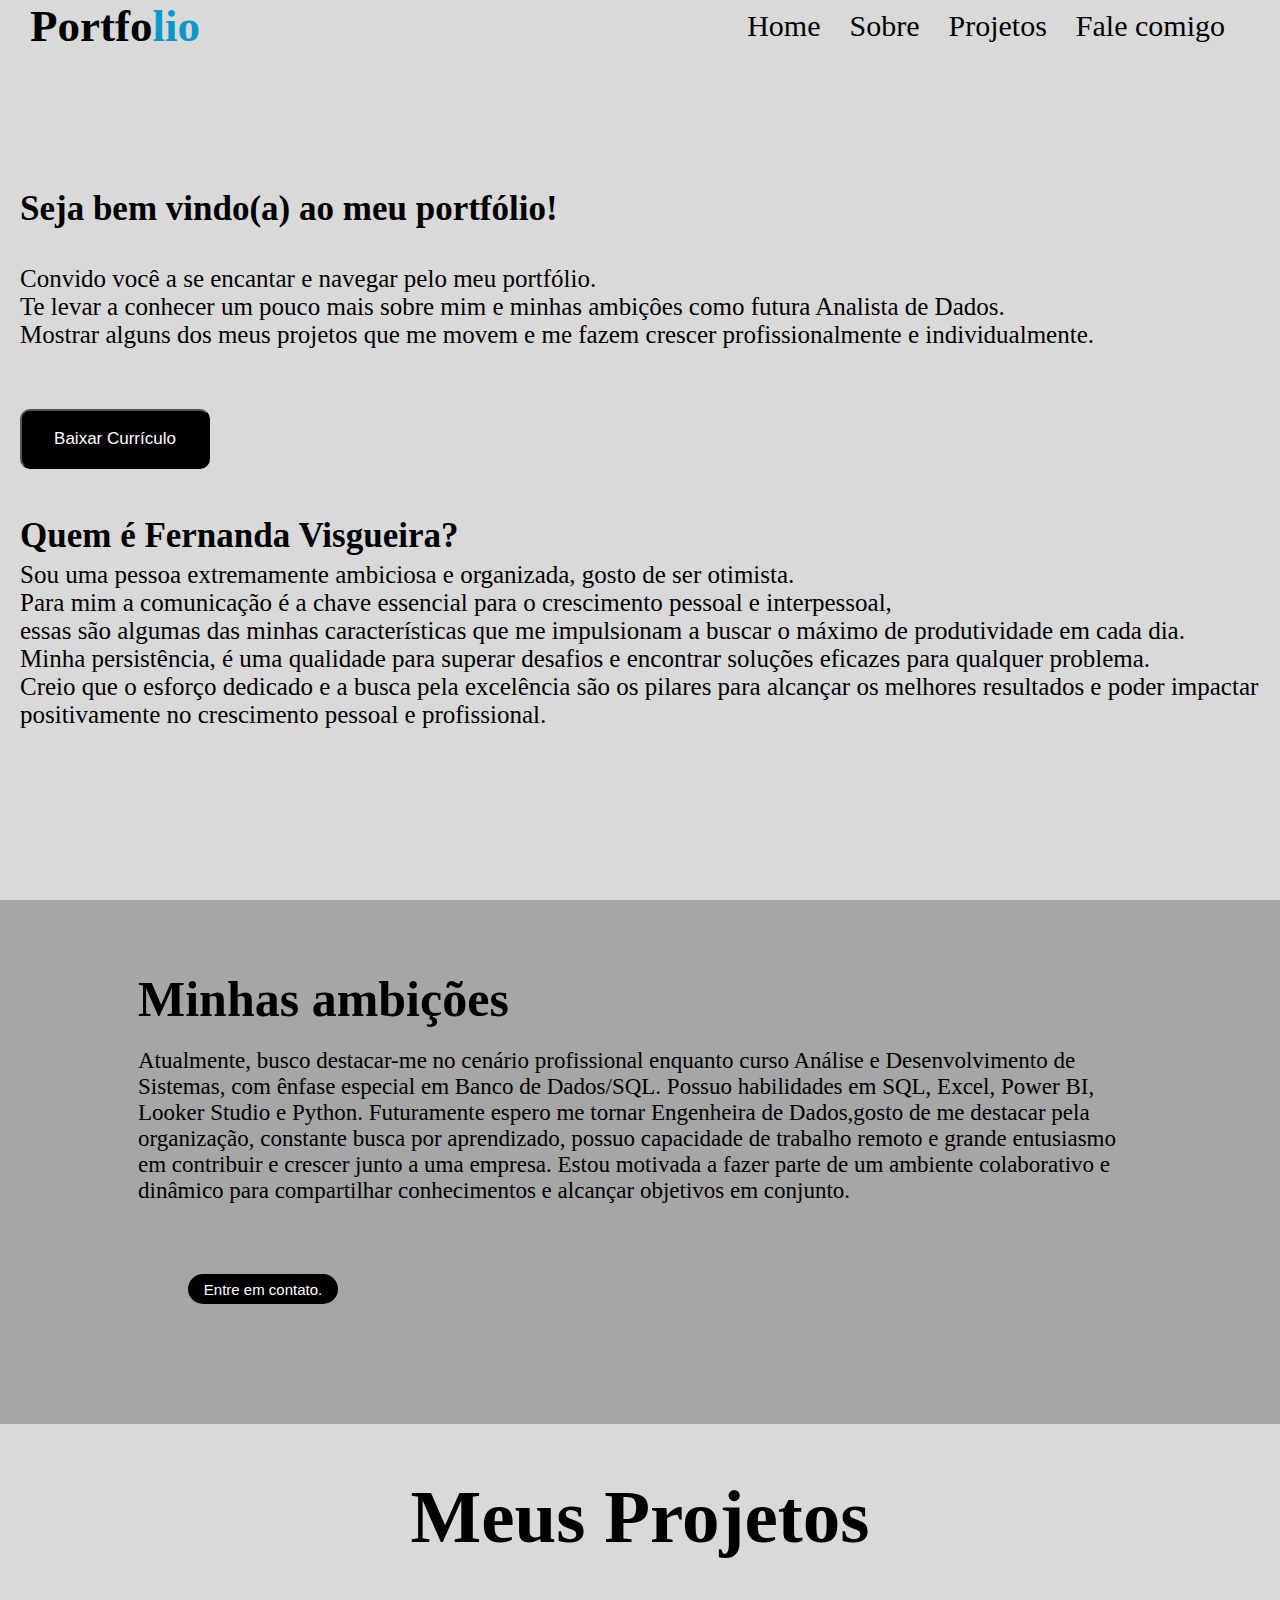
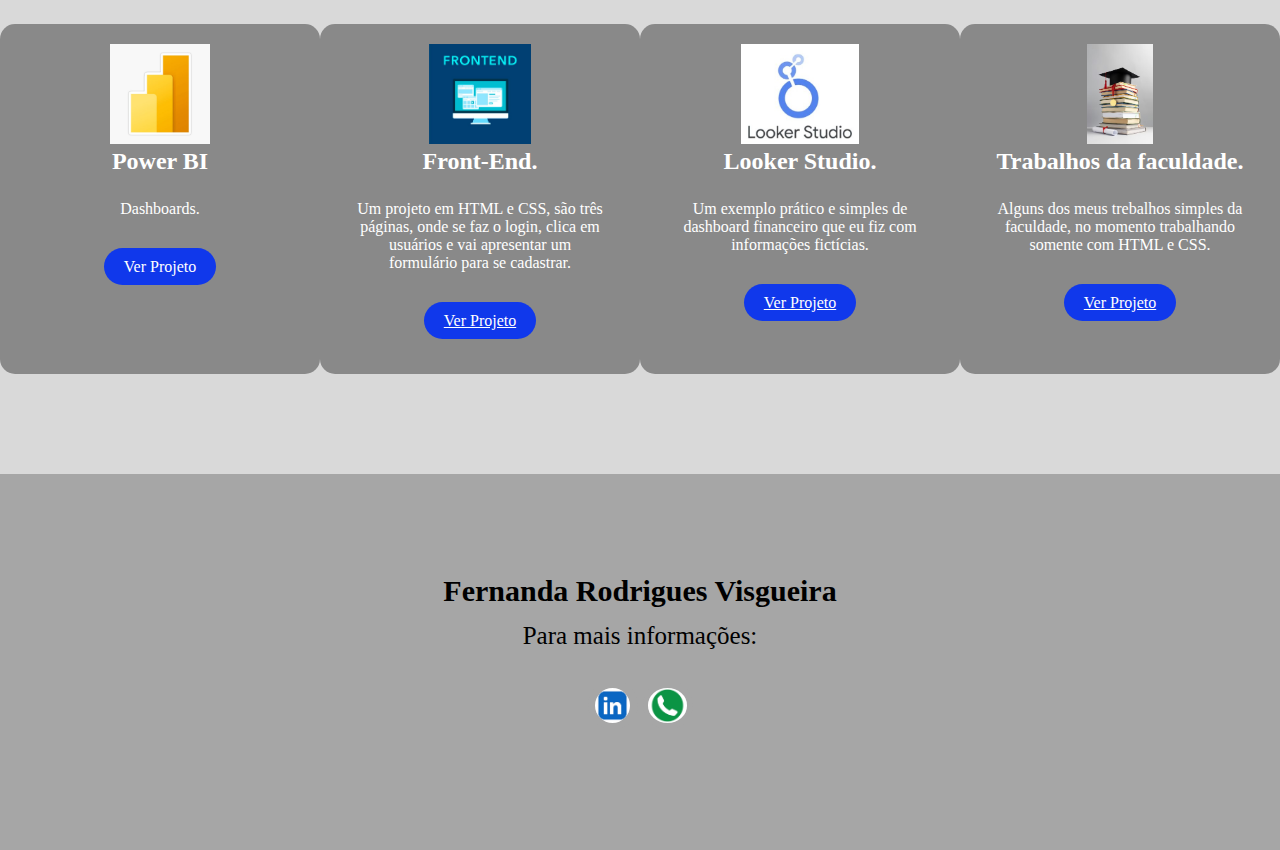
<file: index.html>
<!DOCTYPE html>
<html lang="en">

<head>
    <meta charset="UTF-8">
    <meta name="viewport" content="width=device-width, initial-scale=1.0">
    <link rel="stylesheet" href="./style.css">
    <title>Fernanda Visgueira</title>
</head>

<body>

    <div class="caixa-principal">
        <nav>
            <h2 class="portfolio">Portfo<span>lio</span></h2>
            <ul>
                <li><a>Home</a></li>
                <li><a>Sobre</a></li>
                <li><a>Projetos</a></li>
                <li><a>Fale comigo</a></li>
            </ul>
        </nav>
        <div class="Texto-um">
            <img src="img/FotoPortfolio.png">
        </div>

        <div class="meu-texto">
            <h1>Quem é Fernanda Visgueira?</h1>

            <p>Sou uma pessoa extremamente ambiciosa e organizada, gosto de ser otimista. <br> 
                Para mim a comunicação é a chave essencial para o crescimento pessoal e interpessoal,<br> 
                essas são algumas das minhas características que me impulsionam a buscar o máximo de produtividade em cada dia.<br>
                Minha persistência,  é uma qualidade para superar desafios e encontrar soluções eficazes para qualquer problema.<br>
                Creio que o esforço dedicado e a busca pela excelência são os pilares para alcançar os melhores
                resultados e poder impactar <br>positivamente no crescimento pessoal e profissional.</p>
        </div>

        <div class="apresentacao">
            <h2>Seja bem vindo(a) ao meu portfólio! </h2><br>
            <br>
            <p>Convido você a se encantar e navegar pelo meu portfólio.<br>
            Te levar a conhecer um pouco mais sobre mim e minhas ambiçôes como futura Analista de Dados. <br>
            Mostrar alguns dos meus projetos que me movem e me fazem crescer profissionalmente e
            individualmente.<br></p>
        </div>

        <div class="curriculo">
            <a href="/curriculo/Currículo Fernanda Visgueira .pdf" download="/curriculo/Currículo Fernanda Visgueira .pdf" target="_blank"
                title="Baixar Currículo"><button>Baixar
                    Currículo</button></a>
        </div>

        <div class="gitt">
            <a href="https://github.com/nandaxs" target="_blank">
                <img src="img/git.jpeg"></a>
        </div>
        </h2>
    </div>
    </div>
    </div>
    <div class="meu-nome">
        <h1>Fernanda <span>Rodrigues Visgueira</span></h1>
        
    </div>
    <section>
        <div>
            <h2>Minhas ambições</h2>
            <p>Atualmente, busco destacar-me no cenário profissional enquanto curso Análise e Desenvolvimento de
                Sistemas, com ênfase especial em Banco de Dados/SQL. Possuo habilidades em SQL, Excel, Power BI, Looker Studio e
                Python. Futuramente espero me tornar Engenheira de Dados,gosto de me destacar pela organização, constante busca por aprendizado, possuo capacidade de trabalho
                remoto e grande entusiasmo em contribuir e crescer junto a uma empresa. Estou motivada a fazer parte de
                um ambiente colaborativo e dinâmico para compartilhar conhecimentos e alcançar objetivos em conjunto.
            </p>
            <a href="tel:+5586988149006"><button>Entre em contato.</button></a>
        </div>
    </section>

    <div class="projetos">
        <h2>Meus Projetos</h2>

        <div class="card-projetos">

            <div class="card">
                <img src="img/POWERBI.jpg">
                <h5>Power BI</h5>
                <p>Dashboards.</p>
                <a>Ver Projeto</a>

            </div>

            <div class="card">
                <img src="img/front.jpg">
                <h5>Front-End.</h5>
                <p>Um projeto em HTML e CSS, são três páginas, onde se faz o login, clica em usuários e vai apresentar
                    um formulário para se cadastrar.</p>

                <a href="https://github.com/nandaxs/Site-de-login-e-cadastro" target="_blank" title="Ver Projeto">Ver Projeto</a>

            </div>

            <div class="card">
                <img src="img/looker.jpg">
                <h5>Looker Studio.</h5>
                <p>Um exemplo prático e simples de dashboard financeiro que eu fiz com informações fictícias.</p>

                <a href="https://lookerstudio.google.com/reporting/cb4e64af-451c-41a7-9876-239ae523b8a7" target="_blank"
                    title="Ver Projeto">Ver Projeto</a>
            </div>

            <div class="card">
                <img src="img/imgfaculdade.jpg">
                <h5>Trabalhos da faculdade.</h5>
                <p>Alguns dos meus trebalhos simples da faculdade, no momento trabalhando somente com HTML e CSS.</p>

                <a href="https://github.com/nandaxs/Receita" target="_blank"
                    title="Ver Projeto">Ver Projeto</a>
            </div>

        </div>


    </div>
    <footer>
        <h5>Fernanda Rodrigues Visgueira</h5>
        <p>Para mais informações:</p>
        <div class="social">
            <a href="http://www.linkedin.com/in/fernanda-rogrigues-visgueira-917364248" target="_blank">
                <img src="img/ìcone linkedin.png"></a>

            <a href="tel:+5586988149006">
                <img src="img/ìcone telefone.jpg"></a>

        </div>

        </div>


    </footer>
</body>

</html>
</file>
<file: style.css>
* {
    margin: 0;
    padding: 0;
    box-sizing: border-box;
}

.caixa-principal {
    height: 100vh;
    width: 100%;
    background-size: cover;
    background-position: center;
    background-color:#d9d9d9;
}

.caixa-principal img {
    height: 300px;
    border-radius: 15%;
    margin-left: 1250px;
    margin-top: 120px;
    cursor: pointer;
    animation: float 3s ease-in-out infinite;
}

.meu-texto h1 {
    margin-top: -160px;   
    font-size: 35px;
    margin-left: 20px;
}

.meu-texto p {
    margin-left: 20px;
    font-size: 25px;
    text-align:justify;
}

.apresentacao h2 {
    margin-top: -540px;
    margin-left: 20px;
    font-size: 35px;
}

.apresentacao p {
    margin-left: 20px;
    font-size: 25px;
}

.curriculo button {
    width: 190px;
    height: 60px;
    margin-top: 60px;
    border-radius: 10px;
    font-size: 17px;
    background-color: black;
    cursor: pointer;
    color:white;
    margin-left: 20px;
}

.Texto-um h2 {
    color:black;
    margin-left: 25px;
    margin-top: -220px;
    font-size: 25px;
}

.Texto-um img {
    width: 400px;
    height: 500px;
    margin-left: 1450px;
    border: 2px solid #000000;
}

.gitt img {
    height: 50px;
    width: 50px;
    margin-left: 1459px;
    margin-top: 250px;
}

nav {
    display: flex;
    align-items: center;
    justify-content: space-between;
    padding-left: 30px;
    padding-right: 30px;
}

.caixa-principal portfolio Texto_um{
   color: black;
}

.portfolio {
    color: black;
    font-size: 45px;
    cursor: pointer;
    transition: 0.5;
}

.portfolio span {
    color: #0898c9;
}

li {
    color: black;
    display: inline-block;
    font-size: 30px;
    margin-right: 25px;
    cursor: pointer;
}

li:hover {
    color: #0898c9;
    transition: 0.5s;
}

.meu-nome {
    position: absolute;
    top: 85%;
    left: 1300px;
    color: black;
    font-size: 20px;
}

h1 {
    color: black;
    font-size: 75px;
    cursor: pointer;
    font-size: 30px;
    margin: 5px;
    margin-left: 250px;
    margin-top: -75px;
}

h1 span {
    color: #0898c9;
}

h3 {
    cursor: pointer;
    font-size: 25px;
    margin: 10px;
    margin-left: 250px;
   
}

section {
    display: flex;
    align-items: center;
    padding: 60px 10%;
    background-color: #A6A6A6;
}

section img {

    height: 400px;
    border: 40%;
    border: 2px solid #add8e6;
    cursor: pointer;
    margin-right: 20px;
    border-radius: 15px;
}

section div h2 {
    font-size: 25px;
    color: black;
    font-size: 50px;
    cursor: pointer;
    padding: 10px;
}

section div p {
    color: black;
    padding: 10px;
    font-size: 23px;
}

section div button {
    color: white;
    background-color: black;
    height: 30px;
    width: 150px;
    font-size: 15px;
    cursor: pointer;
    margin: 60px;
    border: none;
    border-radius: 25px;

}

section div button:hover {
    background-color: #A6A6A6;
    border: 3px solid #A6A6A6;
    transition: 0.5s;
}

.projetos {
    background-color: #D9D9D9;
    padding-top: 50px;
    padding-bottom: 100px;
}

.projetos h2 {
    color: black;
    font-size: 75px;
    text-align: center;
    height: 150px;
}

.card {
    background-color: rgba(0, 0, 0, 0.37);
    height: 350px;
    width: 335px;
    border-radius: 15px;
    padding: 20px 35px;
    text-align: center;
}

.card img {
    height: 100px;
}

.card h5 {
    color: white;
    font-size: 24px;  
}

.card p {
    color: white;
    margin-top: 25px;
    margin-bottom: 40px;

}

.card a {
    background-color: rgb(16, 56, 235);
    color: white;
    padding: 10px 20px;
    border-radius: 25px;
    cursor: pointer;
    transition: 0.5s;
}

.card a:hover {
    background-color: transparent;
    border: 2px solid rgb(16, 56, 235);
}

.card-projetos {
    display: flex;
    justify-content: space-around;
}

footer {
    background-color: #A6A6A6;
    padding-top: 100px;
    padding-bottom: 120px;
    display: flex;
    flex-direction: column;
    align-items: center;
    justify-content: center;
}

footer h5 {
    color: black;
    font-size: 30px;
}

footer p {
    color: black;
    font-size: 25px;
    margin-bottom: 30px;
    margin-top: 14px;
}

.social {
    display: flex;
    gap: 5px;
}

.social img {
    height: 35px;
    border-radius: 50%;
}

.social a {
    background-color: #A6A6A6;
    height: 45px;
    width: 45px;
    border-radius: 50%;
    display: flex;
    align-items: center;
    justify-content: center;    
    height: 50px;
    width: 50px;
    cursor: pointer;
}

.social a:hover {
    transform: scale(1.4);
    transition: 1.0;
}
</file>
